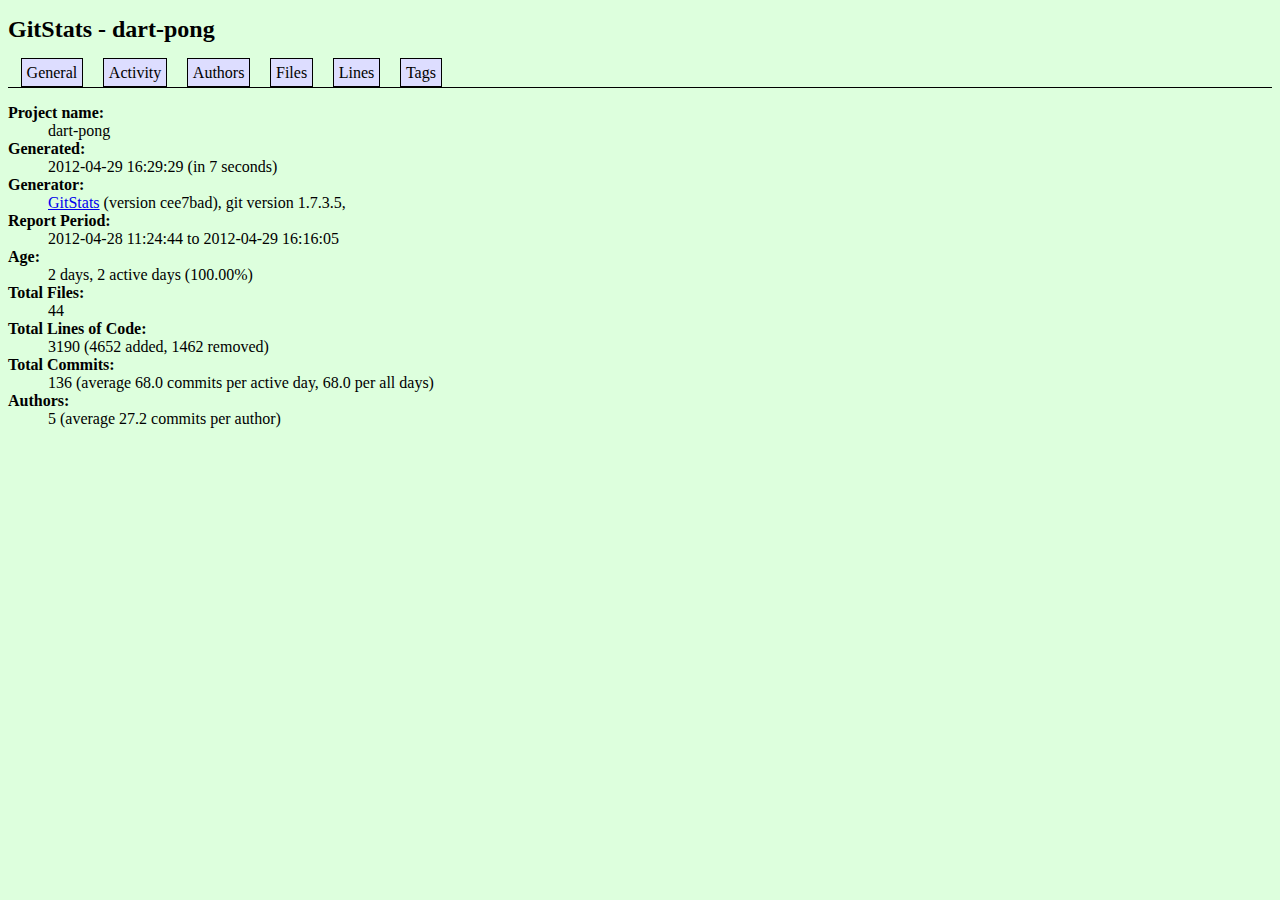
<file: DartHackPrague_stats/index.html>
<?xml version="1.0" encoding="UTF-8"?>
<!DOCTYPE html PUBLIC "-//W3C//DTD XHTML 1.0 Transitional//EN" "http://www.w3.org/TR/xhtml1/DTD/xhtml1-transitional.dtd">
<html xmlns="http://www.w3.org/1999/xhtml">
<head>
	<title>GitStats - dart-pong</title>
	<link rel="stylesheet" href="gitstats.css" type="text/css" />
	<meta name="generator" content="GitStats cee7bad" />
	<script type="text/javascript" src="sortable.js"></script>
</head>
<body>
<h1>GitStats - dart-pong</h1>
<div class="nav">
<ul>
<li><a href="index.html">General</a></li>
<li><a href="activity.html">Activity</a></li>
<li><a href="authors.html">Authors</a></li>
<li><a href="files.html">Files</a></li>
<li><a href="lines.html">Lines</a></li>
<li><a href="tags.html">Tags</a></li>
</ul>
</div>
<dl><dt>Project name</dt><dd>dart-pong</dd><dt>Generated</dt><dd>2012-04-29 16:29:29 (in 7 seconds)</dd><dt>Generator</dt><dd><a href="http://gitstats.sourceforge.net/">GitStats</a> (version cee7bad), git version 1.7.3.5, </dd><dt>Report Period</dt><dd>2012-04-28 11:24:44 to 2012-04-29 16:16:05</dd><dt>Age</dt><dd>2 days, 2 active days (100.00%)</dd><dt>Total Files</dt><dd>44</dd><dt>Total Lines of Code</dt><dd>3190 (4652 added, 1462 removed)</dd><dt>Total Commits</dt><dd>136 (average 68.0 commits per active day, 68.0 per all days)</dd><dt>Authors</dt><dd>5 (average 27.2 commits per author)</dd></dl></body>
</html>
</file>
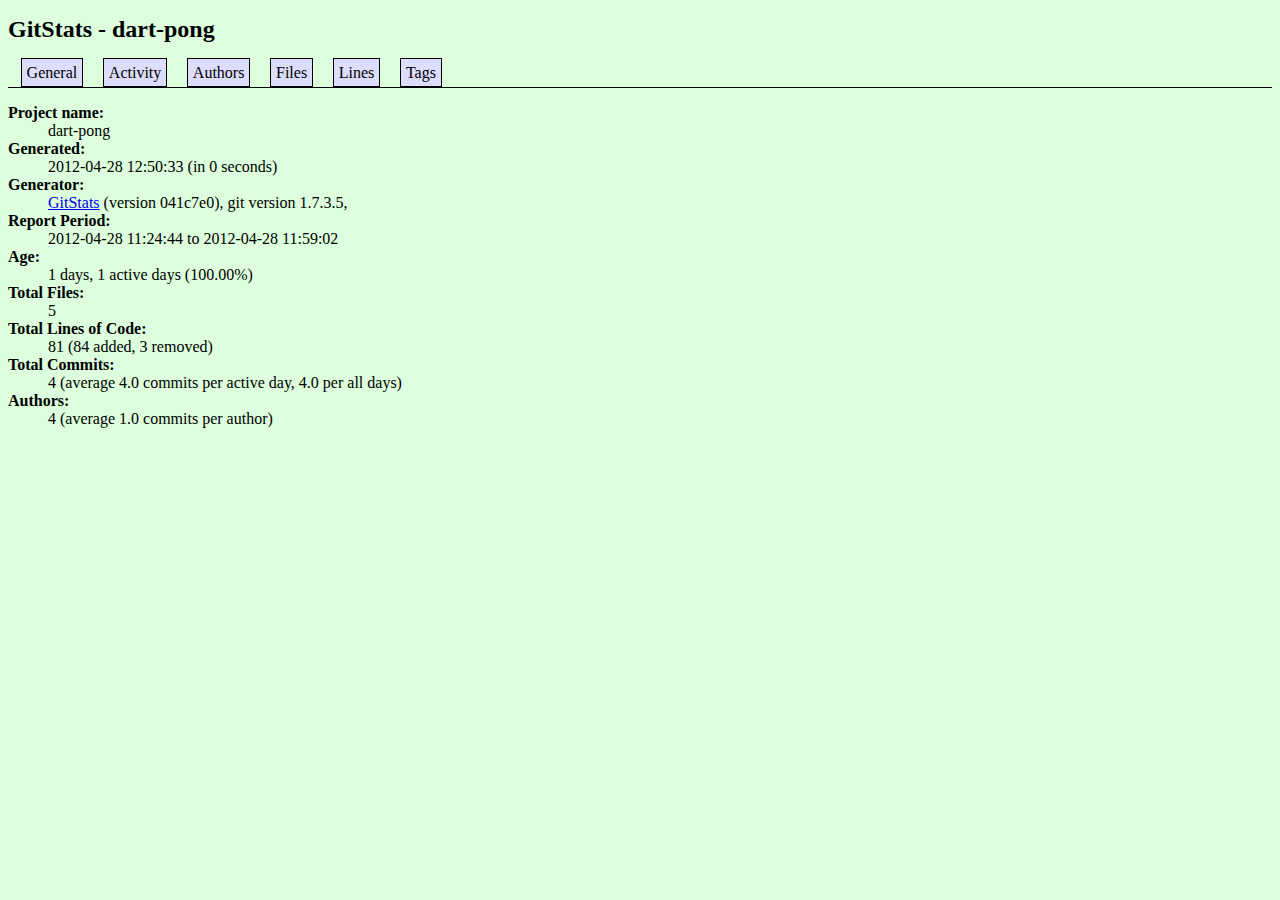
<file: GADCPrague_stats/index.html>
<?xml version="1.0" encoding="UTF-8"?>
<!DOCTYPE html PUBLIC "-//W3C//DTD XHTML 1.0 Transitional//EN" "http://www.w3.org/TR/xhtml1/DTD/xhtml1-transitional.dtd">
<html xmlns="http://www.w3.org/1999/xhtml">
<head>
	<title>GitStats - dart-pong</title>
	<link rel="stylesheet" href="gitstats.css" type="text/css" />
	<meta name="generator" content="GitStats 041c7e0" />
	<script type="text/javascript" src="sortable.js"></script>
</head>
<body>
<h1>GitStats - dart-pong</h1>
<div class="nav">
<ul>
<li><a href="index.html">General</a></li>
<li><a href="activity.html">Activity</a></li>
<li><a href="authors.html">Authors</a></li>
<li><a href="files.html">Files</a></li>
<li><a href="lines.html">Lines</a></li>
<li><a href="tags.html">Tags</a></li>
</ul>
</div>
<dl><dt>Project name</dt><dd>dart-pong</dd><dt>Generated</dt><dd>2012-04-28 12:50:33 (in 0 seconds)</dd><dt>Generator</dt><dd><a href="http://gitstats.sourceforge.net/">GitStats</a> (version 041c7e0), git version 1.7.3.5, </dd><dt>Report Period</dt><dd>2012-04-28 11:24:44 to 2012-04-28 11:59:02</dd><dt>Age</dt><dd>1 days, 1 active days (100.00%)</dd><dt>Total Files</dt><dd>5</dd><dt>Total Lines of Code</dt><dd>81 (84 added, 3 removed)</dd><dt>Total Commits</dt><dd>4 (average 4.0 commits per active day, 4.0 per all days)</dd><dt>Authors</dt><dd>4 (average 1.0 commits per author)</dd></dl></body>
</html>
</file>
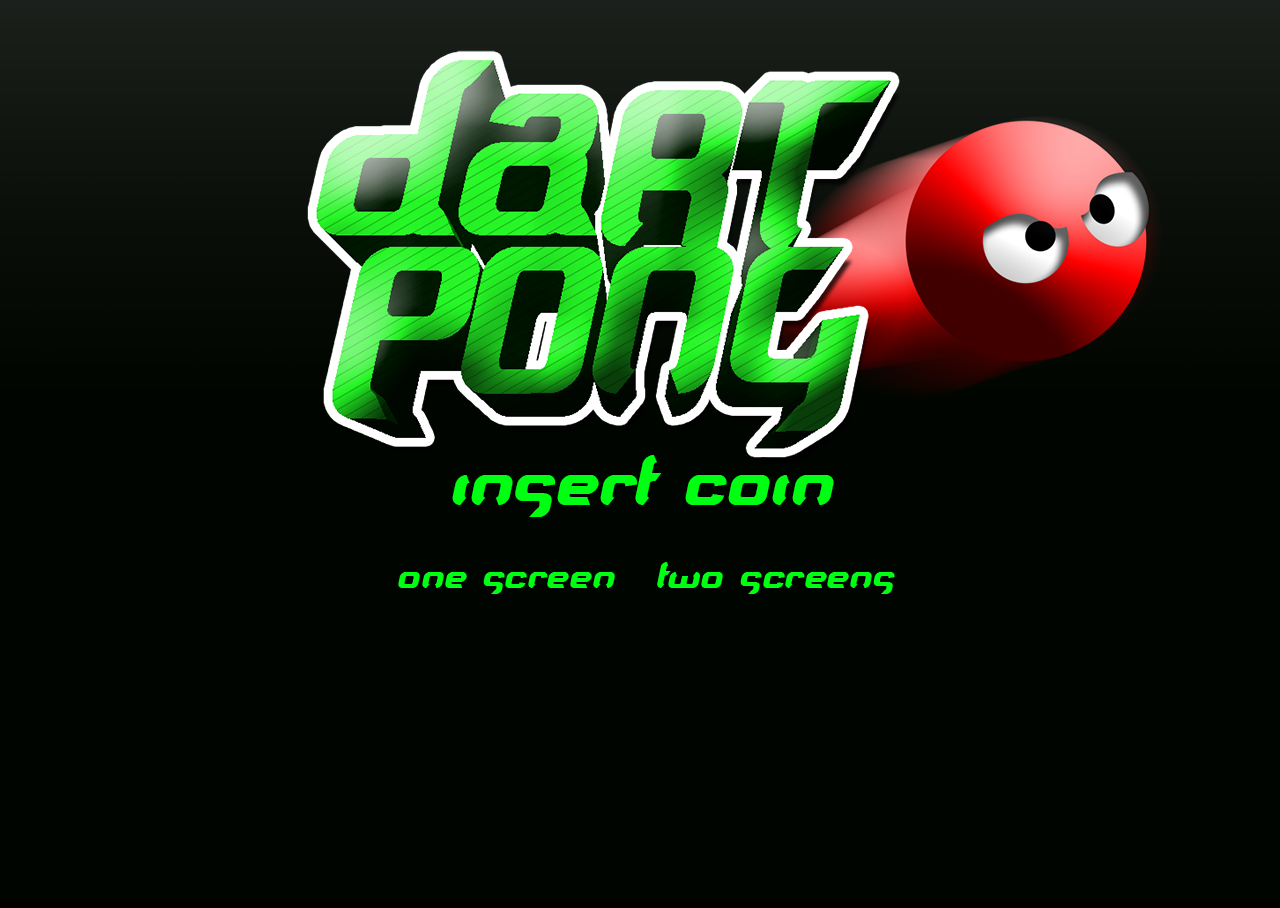
<file: client/DartPong.html>
<!DOCTYPE html>

<html>
	<head>
		<title>DartPong</title>
		<link rel="stylesheet" type="text/css" href="DartPong.css"/>
	</head>
	<body>
	
		<div id="infoBox">
			<p>
			  Player 1: up &amp; down<br/>
			  Player 2: S &amp; X<br/>
			  Player 3: B &amp; N<br/>
			  Player 4: U &amp; I<br/>
			</p>
		  
			<p id="results"></p>
		</div>
		<div id="mainAppContainer"></div>

		<div id="welcomeScreen">
			<div id="buttons">
				<img id="bttPlaySingle" src="img/bttPlaySingle.png">
				<img id="bttPlayMulti" src="img/bttPlayMulti.png">
			</div>
			
		</div>
		
		<script type="application/dart" src="DartPong.dart"></script>
		<script src="http://dart.googlecode.com/svn/branches/bleeding_edge/dart/client/dart.js"></script>
		<!-- <div id="dump" style="position: absolute; left: 100px; top: 50px; with: 200px; height: 400px; background-color: yellow"></div> -->
	</body>
</html>
</file>
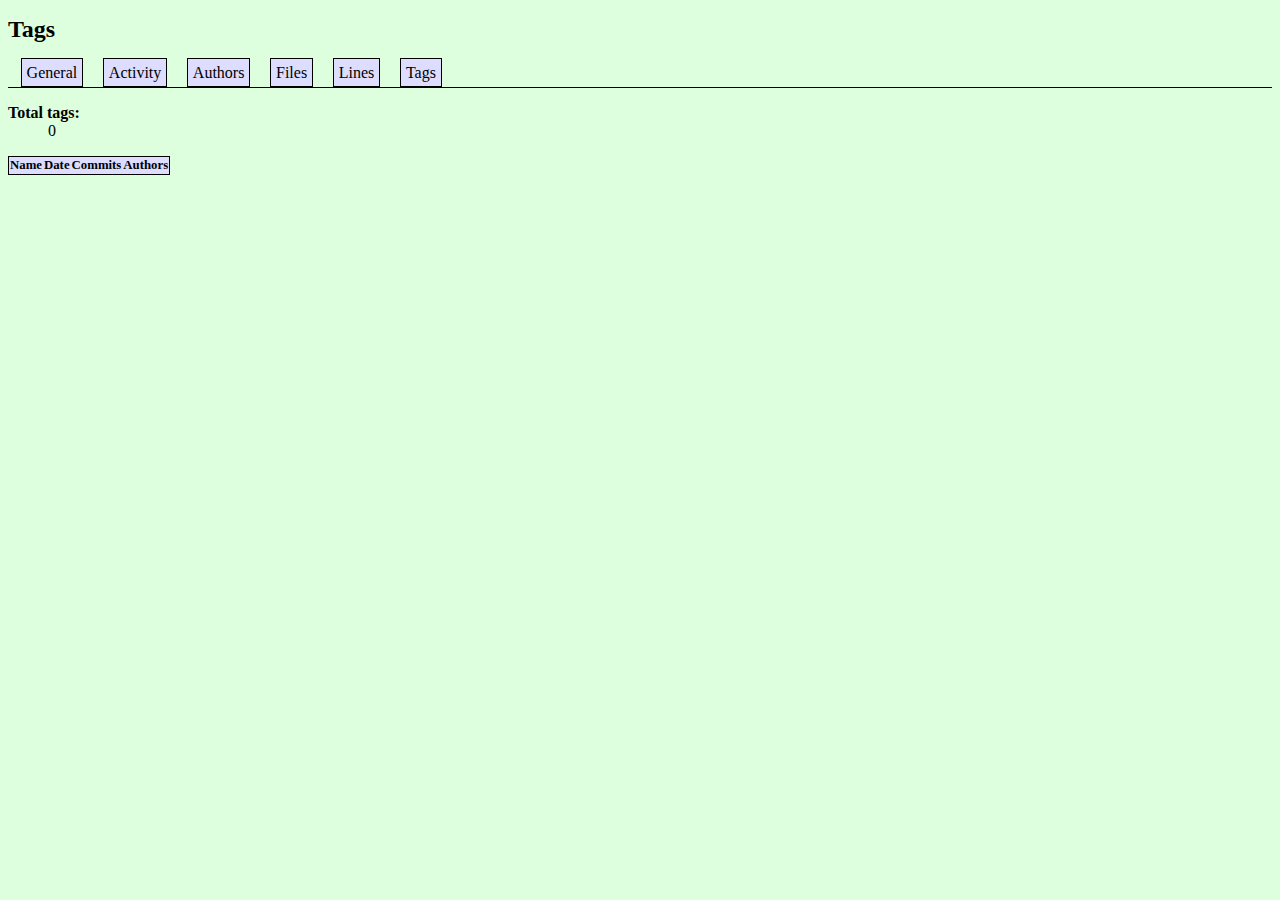
<file: DartHackPrague_stats/tags.html>
<?xml version="1.0" encoding="UTF-8"?>
<!DOCTYPE html PUBLIC "-//W3C//DTD XHTML 1.0 Transitional//EN" "http://www.w3.org/TR/xhtml1/DTD/xhtml1-transitional.dtd">
<html xmlns="http://www.w3.org/1999/xhtml">
<head>
	<title>GitStats - dart-pong</title>
	<link rel="stylesheet" href="gitstats.css" type="text/css" />
	<meta name="generator" content="GitStats cee7bad" />
	<script type="text/javascript" src="sortable.js"></script>
</head>
<body>
<h1>Tags</h1>
<div class="nav">
<ul>
<li><a href="index.html">General</a></li>
<li><a href="activity.html">Activity</a></li>
<li><a href="authors.html">Authors</a></li>
<li><a href="files.html">Files</a></li>
<li><a href="lines.html">Lines</a></li>
<li><a href="tags.html">Tags</a></li>
</ul>
</div>
<dl><dt>Total tags</dt><dd>0</dd></dl><table class="tags"><tr><th>Name</th><th>Date</th><th>Commits</th><th>Authors</th></tr></table></body></html>
</file>
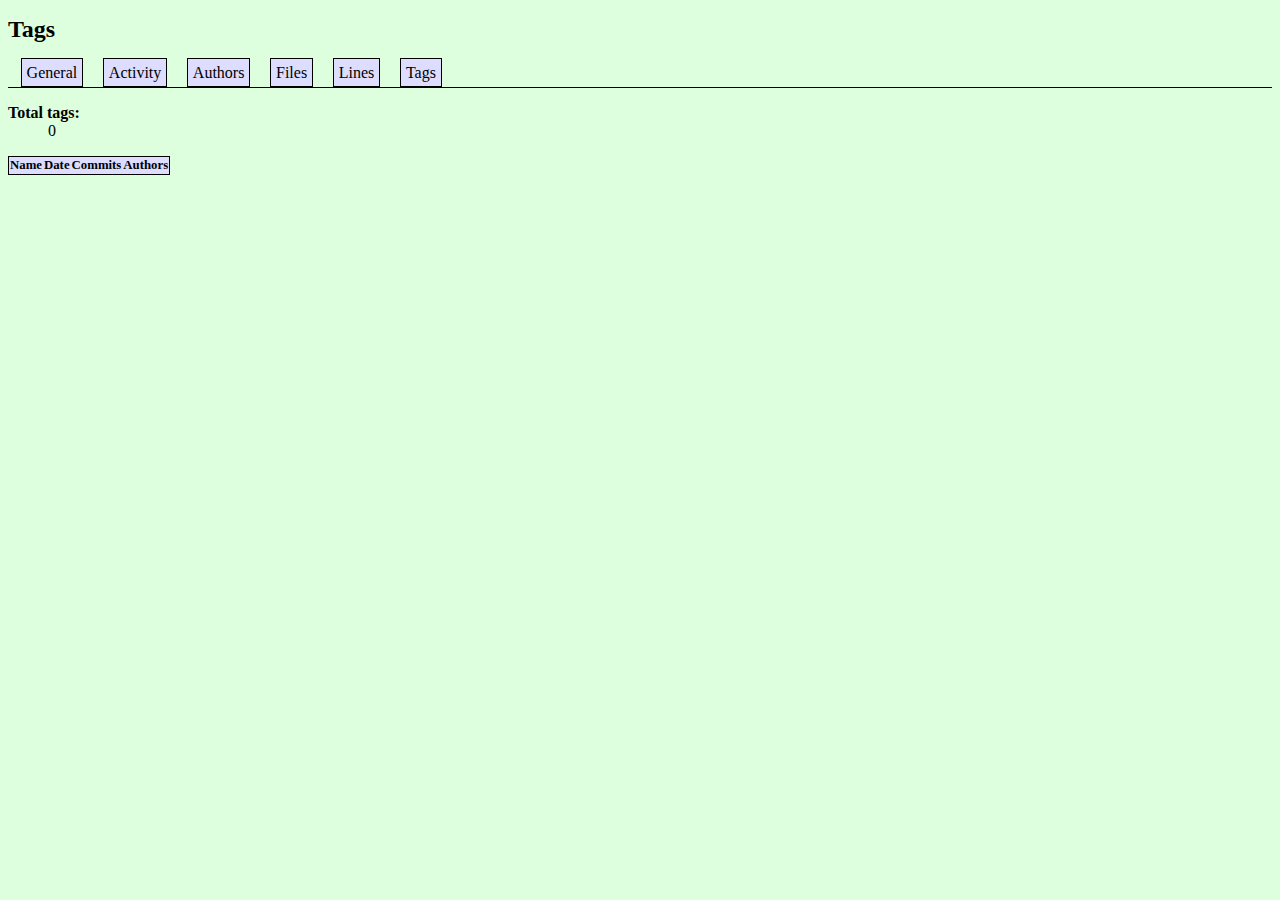
<file: GADCPrague_stats/tags.html>
<?xml version="1.0" encoding="UTF-8"?>
<!DOCTYPE html PUBLIC "-//W3C//DTD XHTML 1.0 Transitional//EN" "http://www.w3.org/TR/xhtml1/DTD/xhtml1-transitional.dtd">
<html xmlns="http://www.w3.org/1999/xhtml">
<head>
	<title>GitStats - dart-pong</title>
	<link rel="stylesheet" href="gitstats.css" type="text/css" />
	<meta name="generator" content="GitStats 041c7e0" />
	<script type="text/javascript" src="sortable.js"></script>
</head>
<body>
<h1>Tags</h1>
<div class="nav">
<ul>
<li><a href="index.html">General</a></li>
<li><a href="activity.html">Activity</a></li>
<li><a href="authors.html">Authors</a></li>
<li><a href="files.html">Files</a></li>
<li><a href="lines.html">Lines</a></li>
<li><a href="tags.html">Tags</a></li>
</ul>
</div>
<dl><dt>Total tags</dt><dd>0</dd></dl><table class="tags"><tr><th>Name</th><th>Date</th><th>Commits</th><th>Authors</th></tr></table></body></html>
</file>
<file: DartHackPrague_stats/gitstats.css>
/**
 * GitStats - default style
 */
body {
	color: black;
	background-color: #dfd;
}

dt {
	font-weight: bold;
	float: left;
	margin-right: 1em;
}

dt:after {
	content: ': ';
}

dd {
	display: block;
	clear: left;
}

table {
	border: 1px solid black;
	border-collapse: collapse;
	font-size: 80%;
	margin-bottom: 1em;
}

table.noborders {
	border: none;
}

table.noborders td {
	border: none;
}

.vtable {
	float: right;
	clear: both;
}

table.tags td {
	vertical-align: top;
}

td {
	background-color: white;
}

th {
	background-color: #ddf;
}

th a {
	text-decoration: none;
}

tr:hover {
	background-color: #ddf;
}

td {
	border: 1px solid black;
	padding: 0.2em;
	padding-left: 0.3em;
	padding-right: 0.2em;
}

/* Navigation bar; tabbed style */
.nav {
	border-bottom: 1px solid black;
	padding: 0.3em;
}

.nav ul {
	list-style-type: none;
	display: inline;
	margin: 0;
	padding: 0;
}

.nav li {
	display: inline;
}

.nav li a {
	padding: 0.3em;
	text-decoration: none;
	color: black;
	border: 1px solid black;
	margin: 0.5em;
	background-color: #ddf;
}

.nav li a:hover {
	background-color: #ddd;
	border-bottom: 1px solid #ddf;
}

img {
	border: 1px solid black;
	padding: 0.5em;
	background-color: white;
}

th img {
	border: 0px;
	padding: 0px;
	background-color: #ddf;
}

h1 a, h2 a {
	color: black;
	text-decoration: none;
}

h1:hover a:after,
h2:hover a:after {
	content: '¶';
	color: #555;
}

h1 {
	font-size: x-large;
}

h2 {
	background-color: #564;
	border: 1px solid black;
	padding-left: 0.5em;
	padding-right: 0.5em;
	color: white;
	font-size: large;
	clear: both;
}

h2 a {
	color: white;
}

.moreauthors {
	font-size: 80%;
}
</file>
<file: GADCPrague_stats/gitstats.css>
/**
 * GitStats - default style
 */
body {
	color: black;
	background-color: #dfd;
}

dt {
	font-weight: bold;
	float: left;
	margin-right: 1em;
}

dt:after {
	content: ': ';
}

dd {
	display: block;
	clear: left;
}

table {
	border: 1px solid black;
	border-collapse: collapse;
	font-size: 80%;
	margin-bottom: 1em;
}

table.noborders {
	border: none;
}

table.noborders td {
	border: none;
}

.vtable {
	float: right;
	clear: both;
}

table.tags td {
	vertical-align: top;
}

td {
	background-color: white;
}

th {
	background-color: #ddf;
}

th a {
	text-decoration: none;
}

tr:hover {
	background-color: #ddf;
}

td {
	border: 1px solid black;
	padding: 0.2em;
	padding-left: 0.3em;
	padding-right: 0.2em;
}

/* Navigation bar; tabbed style */
.nav {
	border-bottom: 1px solid black;
	padding: 0.3em;
}

.nav ul {
	list-style-type: none;
	display: inline;
	margin: 0;
	padding: 0;
}

.nav li {
	display: inline;
}

.nav li a {
	padding: 0.3em;
	text-decoration: none;
	color: black;
	border: 1px solid black;
	margin: 0.5em;
	background-color: #ddf;
}

.nav li a:hover {
	background-color: #ddd;
	border-bottom: 1px solid #ddf;
}

img {
	border: 1px solid black;
	padding: 0.5em;
	background-color: white;
}

th img {
	border: 0px;
	padding: 0px;
	background-color: #ddf;
}

h1 a, h2 a {
	color: black;
	text-decoration: none;
}

h1:hover a:after,
h2:hover a:after {
	content: '¶';
	color: #555;
}

h1 {
	font-size: x-large;
}

h2 {
	background-color: #564;
	border: 1px solid black;
	padding-left: 0.5em;
	padding-right: 0.5em;
	color: white;
	font-size: large;
	clear: both;
}

h2 a {
	color: white;
}

.moreauthors {
	font-size: 80%;
}
</file>
<file: client/DartPong.css>
body, html {
	border: none;
	width: 100%;
	height: 100%;
	margin 0;
	padding: 0;
	background: #000;
	overflow: hidden;
}

#arena {
	margin 10px auto;
	width: 800px;
	height: 600px;
	background: #fff;
	position: relative;
	border: 1px solid #ccc;
	-webkit-box-shadow: inset 0px 0px 2px 2px #ccc;
}

#ball {
	position: absolute;
	left: 50px;
	top: 50px;
	width: 30px;
	height: 30px;
	-webkit-border-radius: 15px;
	-webkit-box-shadow: 0px 0px 5px 5px red;
	background: #f00;
	border: none;	
}

.colision_object {
	border: 1px solid #0f0;
	position: absolute;
	background: rgba(0, 255, 0, .2);
}

.colision_object.killed {
	border: 1px solid red;
	background: red;
	-webkit-box-shadow: 0px 0px 2px 2px red;
}

.teleportZone {
	background: rgba(0,255,0,.3);
	-webkit-box-shadow: 0px 0px 20px 10px rgba(0,255,0,.4);
	position: absolute;
}

#mainAppContainer {
	margin: 120px auto;
	position: relative;
	width: 600px;
	/*
	-webkit-animation-name: animateArena;
	-webkit-animation-duration: 5s;
	-webkit-animation-iteration-count: infinite;
	*/
	-webkit-transform-origin: 300px 300px;
}

#mainAppContainer.rN {
	-webkit-transform: scale() rotate(0) translate(px, px) skew(deg, deg);
	-webkit-transition: all 3s ease-in;
}

#mainAppContainer.rW {
	-webkit-transform: scale() rotate(90deg) translate(px, px) skew(deg, deg);
	-webkit-transition: all 3s ease-in;
}

#mainAppContainer.rS {
	-webkit-transform: scale() rotate(180deg) translate(px, px) skew(deg, deg);
	-webkit-transition: all 3s ease-in;
}
#mainAppContainer.rE {
	-webkit-transform: scale() rotate(270deg) translate(px, px) skew(deg, deg);
	-webkit-transition: all 3s ease-in;
}

#infoBox {
	font-family: monospace;
	color: #0f0;
	width: 200px;
	position: absolute;
	top: 20px;
	right: 20px;
}

#infoBox p {
	background: rgba(0, 255, 0, .2);
	padding: 20px;
	margin: 0 0 20px 0;
}

.handler {
	-webkit-transition: all .5s;
	-webkit-animation-name: animateHandler;
	-webkit-animation-duration: 1s;
	-webkit-animation-iteration-count: infinite;
	-webkit-border-radius: 5px;
	background: #0f0;
}

@-webkit-keyframes animateHandler
{
	0% {
		-webkit-box-shadow: 0px 0px 2px 2px rgba(0,255,0,.1);
	}

	25% {
		-webkit-box-shadow: 0px 0px 5px 2px rgba(0,255,0,.5);
	}

	50% {
		-webkit-box-shadow: 0px 0px 20px 2px rgba(0,255,0,1);
	}

	75% {
		-webkit-box-shadow: 0px 0px 5px 2px rgba(0,255,0,.5);
	}

	100% {
		-webkit-box-shadow: 0px 0px 2px 2px rgba(0,255,0,.1);
	}
}

@-webkit-keyframes animateArena
{
	
	100% {
		-webkit-transform: rotate(360deg);
	}
}

#welcomeScreen {
	position: absolute;
	left: 0;
	top: 0;
	width: 100%;
	height: 100%;
	background: url(img/logo.png) 50% 50% no-repeat;
}

#buttons {
	position: absolute;
	top: 550px;
	text-align: center;
	width: 100%;
}

#buttons img {
	cursor: pointer;
}
</file>
